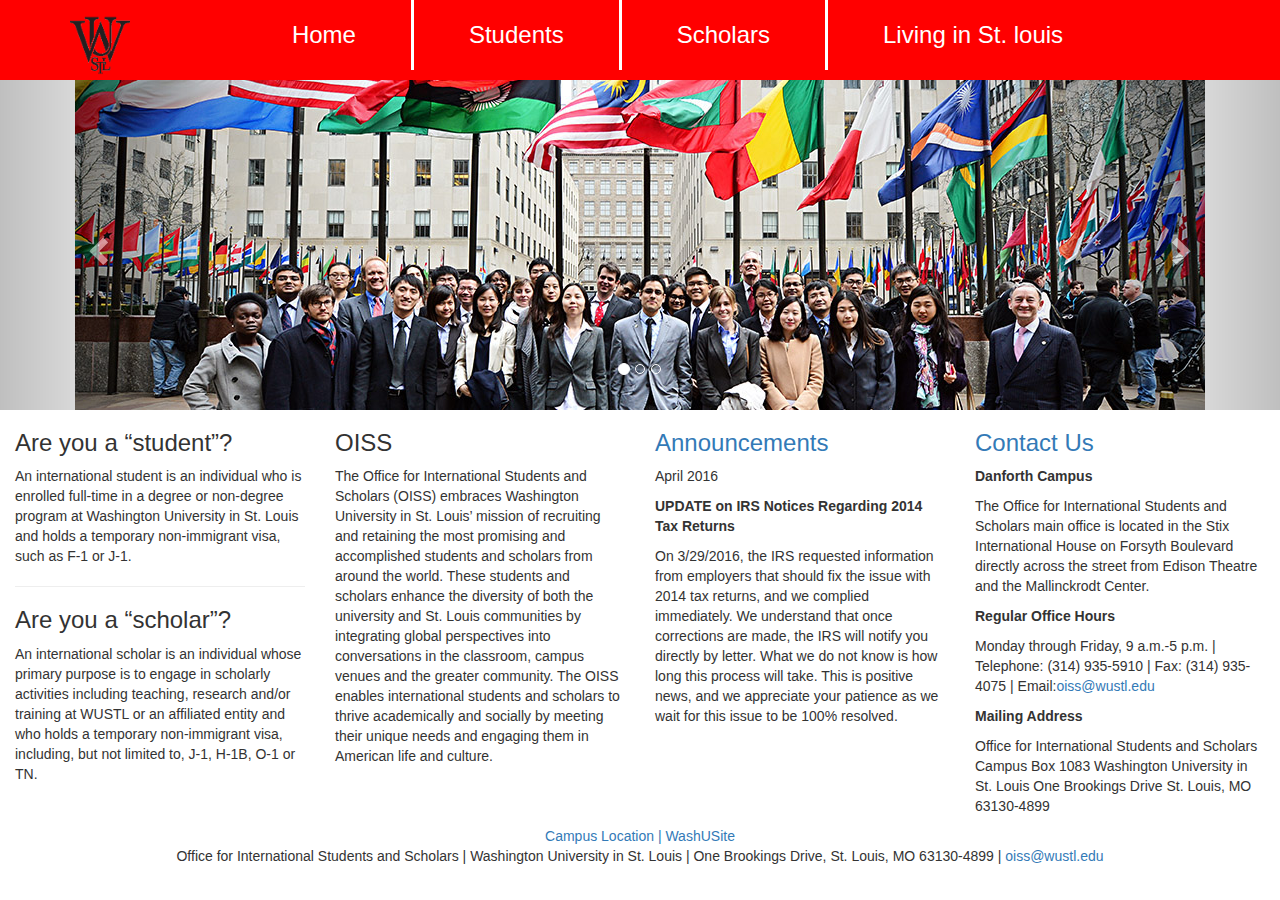
<file: index.html>
<!DOCTYPE html>
<html lang="en">

<head>
  <meta charset="utf-8">
  <meta http-equiv="X-UA-Compatible" content="IE=edge">
  <meta name="viewport" content="width=device-width, initial-scale=1">
  <!-- The above 3 meta tags *must* come first in the head; any other head content must come *after* these tags -->
  <title>Office for International Students and Scholars</title>

  <!-- Bootstrap -->
  <link href="css/bootstrap.min.css" rel="stylesheet">
  <link href="css/custom.css" rel="stylesheet">

</head>



<body>
  <!-- Static navbar -->
  <nav class="navbar navbar-default navbar-static-top">
    <div class="container">
      <div class="navbar-header">
        <button type="button" class="navbar-toggle collapsed" data-toggle="collapse" data-target="#navbar" aria-expanded="false" aria-controls="navbar">
          <span class="sr-only">Toggle navigation</span>
          <span class="icon-bar"></span>
          <span class="icon-bar"></span>
          <span class="icon-bar"></span>
          <span class="icon-bar"></span>
        </button>
        <a class="navbar-brand" href="index.html"><img src="imgs/logo.png" id="logo"></a>
      </div>
      <div id="navbar" class="navbar-collapse collapse">
        <ul class="nav navbar-nav">
          <li>
            <a href="index.html">
              <p>Home</p>
            </a>
          </li>
          <li>
            <a href="Announcements.html">
              <p>Students</p>
            </a>
          </li>
          <li class="dropdown">
            <a href="Scholar.html" class="dropdown-toggle" data-toggle="dropdown" role="button" aria-haspopup="true" aria-expanded="false"><p>Scholars </p></a>
            <ul class="dropdown-menu">
              <li><a href="Scholar.html">Working at WUSTL</a></li>
              <li><a href="ScholarHealth.html">Scholar Health Care</a></li>



            </ul>
          </li>
        </li>
        <li>
          <a href="Living.html">
            <p>Living in St. louis</p>
          </a>




        </ul>

      </div>
      <!--/.nav-collapse -->
    </div>
  </nav>


  <div id="carousel-example-generic" class="carousel slide" data-ride="carousel">
    <!-- Indicators -->
    <ol class="carousel-indicators">
      <li data-target="#carousel-example-generic" data-slide-to="0" class="active"></li>
      <li data-target="#carousel-example-generic" data-slide-to="1"></li>
      <li data-target="#carousel-example-generic" data-slide-to="2"></li>
    </ol>

    <!-- Wrapper for slides -->
    <div class="carousel-inner">
      <div class="item active">
        <img src="imgs/banner1.jpg" alt="...">

      </div>
      <div class="item">
        <img src="imgs/banner2.jpg" alt="...">

      </div>
      <div class="item">
        <img src="imgs/banner3.jpg" alt="...">

      </div>
    </div>

    <!-- Controls -->
    <a class="left carousel-control" href="#carousel-example-generic" role="button" data-slide="prev">
      <span class="glyphicon glyphicon-chevron-left"></span>
    </a>
    <a class="right carousel-control" href="#carousel-example-generic" role="button" data-slide="next">
      <span class="glyphicon glyphicon-chevron-right"></span>
    </a>
  </div>
  <!-- Carousel -->


  <div class="info-cont">


    <div class="col-md-3">
    <h3>Are you a “student”?</h3></a>
      <p>
        An international student is an individual who is enrolled full-time in a degree or non-degree program at Washington University in St. Louis and holds a temporary non-immigrant visa, such as F-1 or J-1.
      </p>
      <hr />
    <h3>Are you a “scholar”?
</h3></a>
      <p>
        An international scholar is an individual whose primary purpose is to engage in scholarly activities including teaching, research and/or training at WUSTL or an affiliated entity and who holds a temporary non-immigrant visa, including, but not limited to, J-1, H-1B, O-1 or TN.
      </p>

    </div>
    <div class="col-md-3" >
      <h3>OISS</h3></a>
      <p>
        The Office for International Students and Scholars (OISS) embraces Washington University in St. Louis’ mission of recruiting and retaining the most promising and accomplished students and scholars from around the world. These students and scholars enhance the diversity of both the university and St. Louis communities by integrating global perspectives into conversations in the classroom, campus venues and the greater community. The OISS enables international students and scholars to thrive academically and socially by meeting their unique needs and engaging them in American life and culture.

      </p>
    </div>
  </div>
  <div class="col-md-3">
    <a href="Announcements.html"><h3>Announcements</h3></a>
    <p>
      April 2016
    </p>
    <p>
      <strong>UPDATE on IRS Notices Regarding 2014 Tax Returns</strong>
    </p>
    <p>
      On 3/29/2016, the IRS requested information from employers that should fix the issue with 2014 tax returns, and we complied immediately. We understand that once corrections are made, the IRS will notify you directly by letter. What we do not know is how long this process will take. This is positive news, and we appreciate your patience as we wait for this issue to be 100% resolved.
    </p>
  </div>

</div>
    <div class="col-md-3">
      <a href="Contactus.html"><h3>Contact Us</h3></a>

      <p>
        <strong>Danforth Campus</strong>
      </p>
      <p>
        The Office for International Students and Scholars main office is located in the Stix International House on Forsyth Boulevard directly across the street from Edison Theatre and the Mallinckrodt Center.
      </p>
      <p>
        <strong>Regular Office Hours</strong>
      </p>
      <p>
        Monday through Friday, 9 a.m.-5 p.m. |

Telephone: (314) 935-5910 |
Fax: (314) 935-4075 |
Email:<a href="oiss@wustl.edu">oiss@wustl.edu</a>
      </p>
    <p>
      <strong>Mailing Address</strong>
    </p>
    <p>
      Office for International Students and Scholars
    Campus Box 1083
    Washington University in St. Louis
    One Brookings Drive
    St. Louis, MO 63130-4899
    </p>
  </div>




  <footer >
    <div class="container">
</div>
      <a href="Contactus.html">Campus Location |  </a> <a href="http://oiss.wustl.edu/">WashUSite</a>
      <p>

        Office for International Students and Scholars | Washington University in St. Louis | One Brookings Drive, St. Louis, MO 63130-4899 | <a href="oiss@wustl.edu">oiss@wustl.edu</a>
      </p>
    </div>
  </footer>

  <!-- jQuery (necessary for Bootstrap's JavaScript plugins) -->
  <script src="https://ajax.googleapis.com/ajax/libs/jquery/1.11.3/jquery.min.js"></script>
  <!-- Include all compiled plugins (below), or include individual files as needed -->
  <script src="js/bootstrap.min.js"></script>
</body>

</html>
</file>
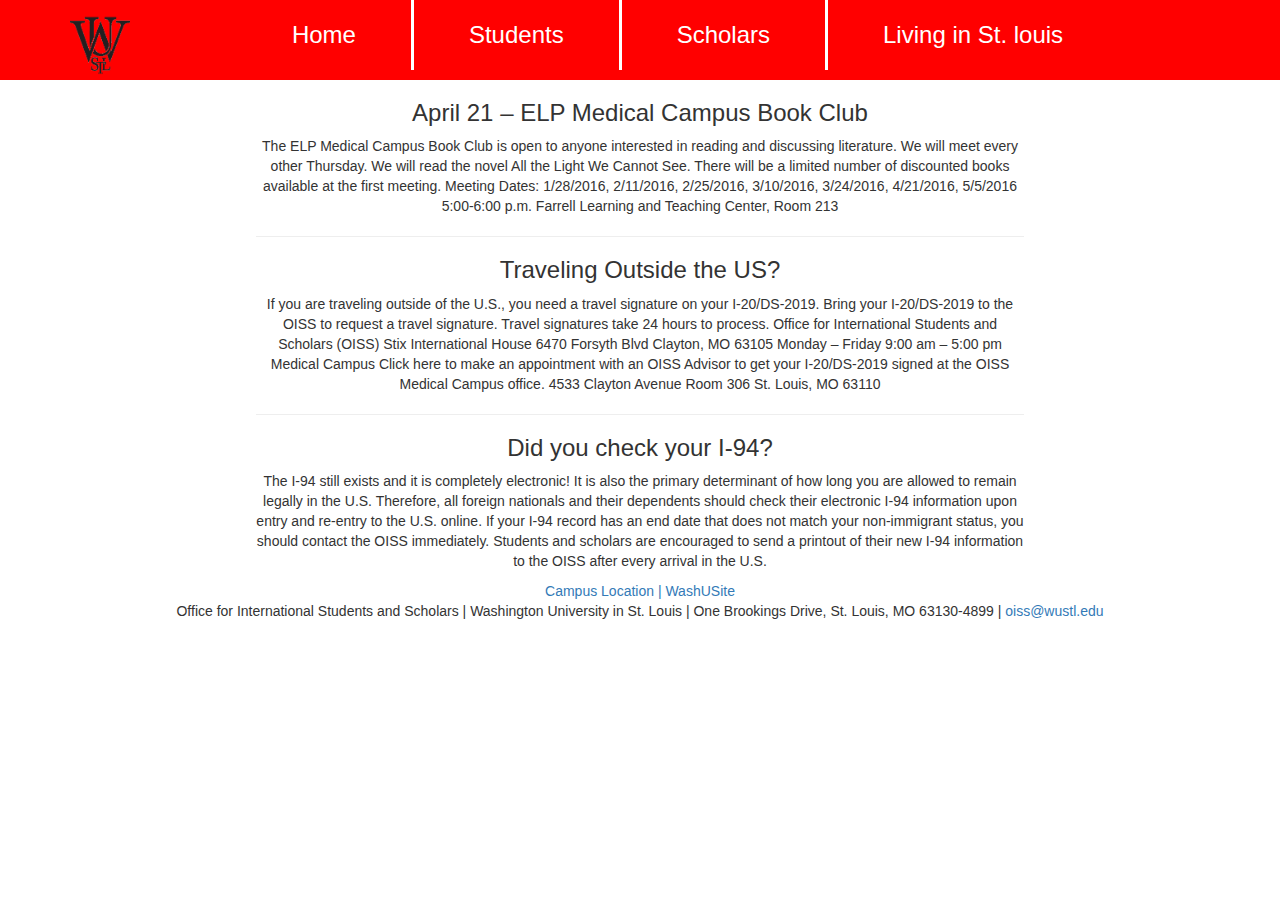
<file: Announcements.html>
<!DOCTYPE html>
<html lang="en">

<head>
  <meta charset="utf-8">
  <meta http-equiv="X-UA-Compatible" content="IE=edge">
  <meta name="viewport" content="width=device-width, initial-scale=1">
  <!-- The above 3 meta tags *must* come first in the head; any other head content must come *after* these tags -->
  <title>Office for International Students and Scholars</title>

  <!-- Bootstrap -->
  <link href="css/bootstrap.min.css" rel="stylesheet">
  <link href="css/custom.css" rel="stylesheet">

</head>



<body>
  <!-- Static navbar -->
  <nav class="navbar navbar-default navbar-static-top">
    <div class="container">
      <div class="navbar-header">
        <button type="button" class="navbar-toggle collapsed" data-toggle="collapse" data-target="#navbar" aria-expanded="false" aria-controls="navbar">
          <span class="sr-only">Toggle navigation</span>
          <span class="icon-bar"></span>
          <span class="icon-bar"></span>
          <span class="icon-bar"></span>
          <span class="icon-bar"></span>
        </button>
        <a class="navbar-brand" href="index.html"><img src="imgs/logo.png" id="logo"></a>
      </div>
      <div id="navbar" class="navbar-collapse collapse">
        <ul class="nav navbar-nav">
          <li>
            <a href="index.html">
              <p>Home</p>
            </a>
          </li>
          <li>
            <a href="Announcements.html">
              <p>Students</p>
            </a>
          </li>
          <li class="dropdown">
            <a href="Scholar.html" class="dropdown-toggle" data-toggle="dropdown" role="button" aria-haspopup="true" aria-expanded="false"><p>Scholars </p></a>
            <ul class="dropdown-menu">
              <li><a href="Scholar.html">Working at WUSTL</a></li>
              <li><a href="ScholarHealth.html">Scholar Health Care</a></li>



            </ul>
          </li>
        </li>
        <li>
          <a href="Living.html">
            <p>Living in St. louis</p>
          </a>




        </ul>

      </div>
      <!--/.nav-collapse -->
    </div>
</nav>

<body>
<div class="content">

  <h3>April 21 – ELP Medical Campus Book Club</h3>
  <p>
    The ELP Medical Campus Book Club is open to anyone interested in reading and discussing literature. We will meet every other Thursday. We will read the novel All the Light We Cannot See. There will be a limited number of discounted books available at the first meeting.

Meeting Dates: 1/28/2016, 2/11/2016, 2/25/2016, 3/10/2016, 3/24/2016, 4/21/2016, 5/5/2016
5:00-6:00 p.m.
Farrell Learning and Teaching Center, Room 213

  </p>
  <hr />

  <h3>Traveling Outside the US?</h3>
  <p>
    If you are traveling outside of the U.S., you need a travel signature on your I-20/DS-2019.

Bring your I-20/DS-2019 to the OISS to request a travel signature. Travel signatures take 24 hours to process.

Office for International Students and Scholars (OISS)
Stix International House
6470 Forsyth Blvd
Clayton, MO 63105

Monday – Friday
9:00 am – 5:00 pm

Medical Campus
Click here to make an appointment with an OISS Advisor to get your I-20/DS-2019 signed at the OISS Medical Campus office.

4533 Clayton Avenue
Room 306
St. Louis, MO 63110  </p>
  <hr />
  <h3>Did you check your I-94?</h3>
  <p>

    The I-94 still exists and it is completely electronic!

It is also the primary determinant of how long you are allowed to remain legally in the U.S. Therefore, all foreign nationals and their dependents should check their electronic I-94 information upon entry and re-entry to the U.S. online.

If your I-94 record has an end date that does not match your non-immigrant status, you should contact the OISS immediately.

Students and scholars are encouraged to send a printout of their new I-94 information to the OISS after every arrival in the U.S.  </p>
</div>







</body>

  </nav>
  <footer >
    <div class="container">
</div>
      <a href="Contactus.html">Campus Location |  </a> <a href="http://oiss.wustl.edu/">WashUSite</a>
      <p>

        Office for International Students and Scholars | Washington University in St. Louis | One Brookings Drive, St. Louis, MO 63130-4899 | <a href="oiss@wustl.edu">oiss@wustl.edu</a>
      </p>
    </div>
  </footer>

  <!-- jQuery (necessary for Bootstrap's JavaScript plugins) -->
  <script src="https://ajax.googleapis.com/ajax/libs/jquery/1.11.3/jquery.min.js"></script>
  <!-- Include all compiled plugins (below), or include individual files as needed -->
  <script src="js/bootstrap.min.js"></script>
</body>

</html>
</file>
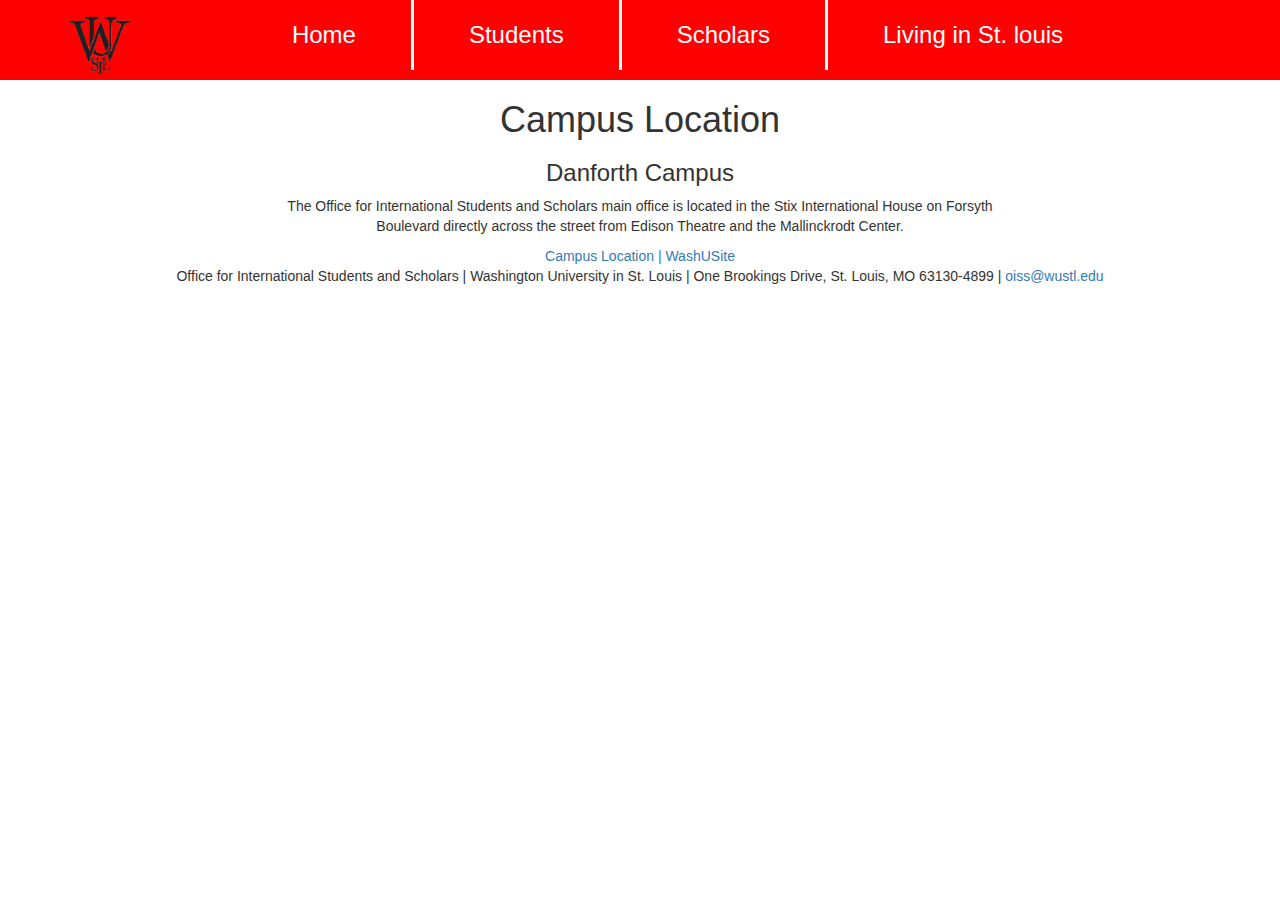
<file: Contactus.html>
<!DOCTYPE html>
<html lang="en">

<head>
  <meta charset="utf-8">
  <meta http-equiv="X-UA-Compatible" content="IE=edge">
  <meta name="viewport" content="width=device-width, initial-scale=1">
  <!-- The above 3 meta tags *must* come first in the head; any other head content must come *after* these tags -->
  <title>Office for International Students and Scholars</title>

  <!-- Bootstrap -->
  <link href="css/bootstrap.min.css" rel="stylesheet">
  <link href="css/custom.css" rel="stylesheet">

</head>



<body>
  <!-- Static navbar -->
  <nav class="navbar navbar-default navbar-static-top">
    <div class="container">
      <div class="navbar-header">
        <button type="button" class="navbar-toggle collapsed" data-toggle="collapse" data-target="#navbar" aria-expanded="false" aria-controls="navbar">
          <span class="sr-only">Toggle navigation</span>
          <span class="icon-bar"></span>
          <span class="icon-bar"></span>
          <span class="icon-bar"></span>
          <span class="icon-bar"></span>
        </button>
        <a class="navbar-brand" href="index.html"><img src="imgs/logo.png" id="logo"></a>
      </div>
      <div id="navbar" class="navbar-collapse collapse">
        <ul class="nav navbar-nav">
          <li>
            <a href="index.html">
              <p>Home</p>
            </a>
          </li>
          <li>
            <a href="Announcements.html">
              <p>Students</p>
            </a>
          </li>
          <li class="dropdown">
            <a href="Scholars.html" class="dropdown-toggle" data-toggle="dropdown" role="button" aria-haspopup="true" aria-expanded="false"><p>Scholars </p></a>
            <ul class="dropdown-menu">
              <li><a href="Scholars.html">Working at WUSTL</a></li>
              <li><a href="ScholarHealth.html">Scholar Health Care</a></li>



            </ul>
          </li>
        </li>
        <li>
          <a href="Living.html">
            <p>Living in St. louis</p>
          </a>




        </ul>

      </div>
      <!--/.nav-collapse -->
    </div>
</nav>

<body>
<div class="content">
  <h1>Campus Location</h1>
  <h3>Danforth Campus</h3>
  <p>
    The Office for International Students and Scholars main office is located in the Stix International House on Forsyth Boulevard directly across the street from Edison Theatre and the Mallinckrodt Center.
  </p>
</div>







</body>

  </nav>
  <footer >
    <div class="container">
</div>
      <a href="Contactus.html">Campus Location |  </a> <a href="http://oiss.wustl.edu/">WashUSite</a>
      <p>

        Office for International Students and Scholars | Washington University in St. Louis | One Brookings Drive, St. Louis, MO 63130-4899 | <a href="oiss@wustl.edu">oiss@wustl.edu</a>
      </p>
    </div>
  </footer>

  <!-- jQuery (necessary for Bootstrap's JavaScript plugins) -->
  <script src="https://ajax.googleapis.com/ajax/libs/jquery/1.11.3/jquery.min.js"></script>
  <!-- Include all compiled plugins (below), or include individual files as needed -->
  <script src="js/bootstrap.min.js"></script>
</body>

</html>
</file>
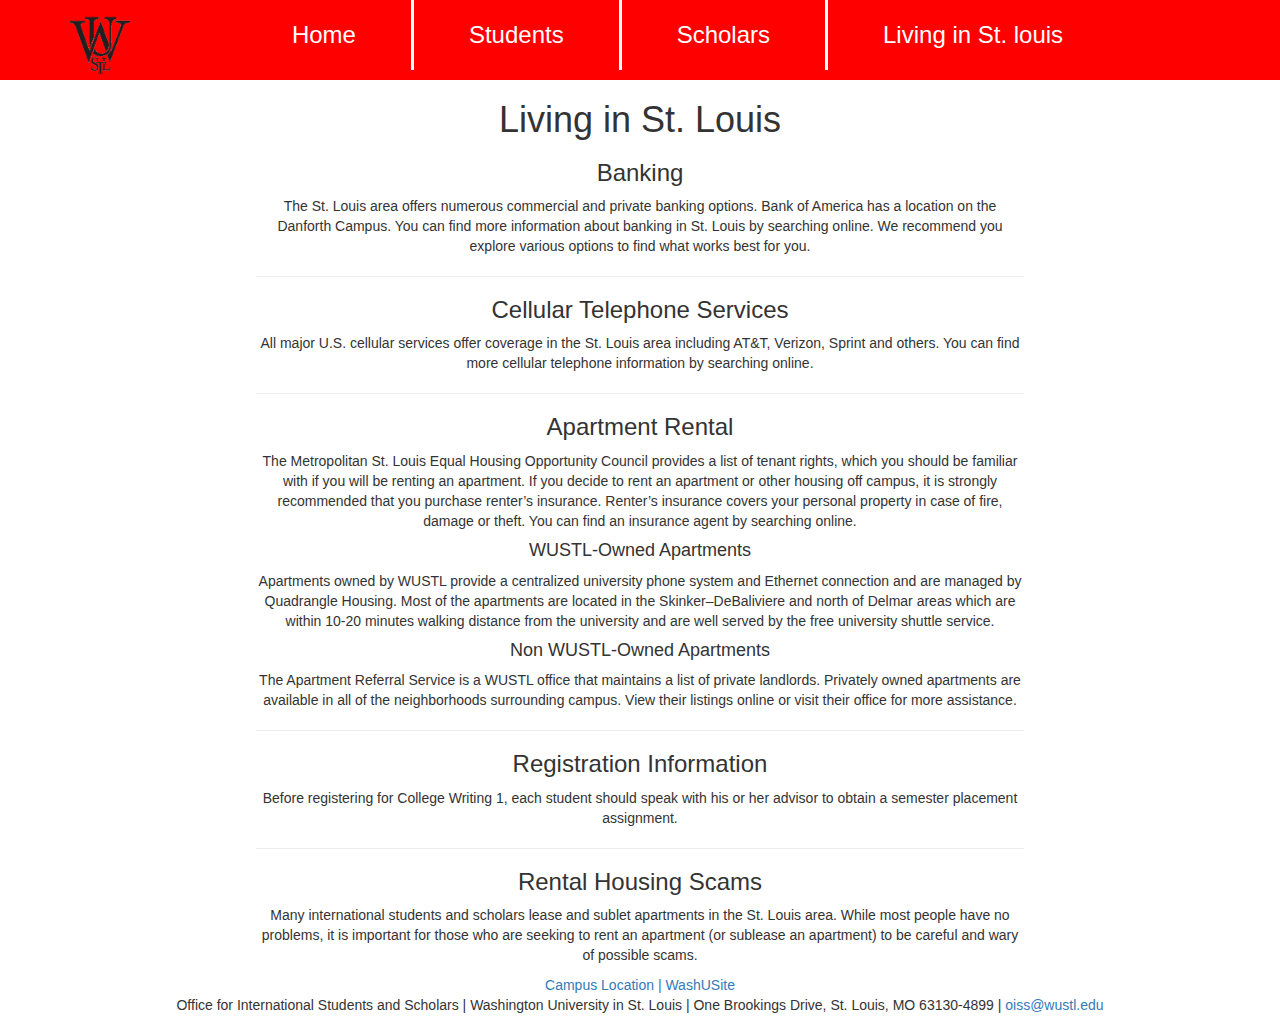
<file: Living.html>
<!DOCTYPE html>
<html lang="en">

<head>
  <meta charset="utf-8">
  <meta http-equiv="X-UA-Compatible" content="IE=edge">
  <meta name="viewport" content="width=device-width, initial-scale=1">
  <!-- The above 3 meta tags *must* come first in the head; any other head content must come *after* these tags -->
  <title>Office for International Students and Scholars</title>

  <!-- Bootstrap -->
  <link href="css/bootstrap.min.css" rel="stylesheet">
  <link href="css/custom.css" rel="stylesheet">

</head>



<body>
  <!-- Static navbar -->
  <nav class="navbar navbar-default navbar-static-top">
    <div class="container">
      <div class="navbar-header">
        <button type="button" class="navbar-toggle collapsed" data-toggle="collapse" data-target="#navbar" aria-expanded="false" aria-controls="navbar">
          <span class="sr-only">Toggle navigation</span>
          <span class="icon-bar"></span>
          <span class="icon-bar"></span>
          <span class="icon-bar"></span>
          <span class="icon-bar"></span>
        </button>
        <a class="navbar-brand" href="index.html"><img src="imgs/logo.png" id="logo"></a>
      </div>
      <div id="navbar" class="navbar-collapse collapse">
        <ul class="nav navbar-nav">
          <li>
            <a href="index.html">
              <p>Home</p>
            </a>
          </li>
          <li>
            <a href="Announcements.html">
              <p>Students</p>
            </a>
          </li>
          <li class="dropdown">
            <a href="Scholar.html" class="dropdown-toggle" data-toggle="dropdown" role="button" aria-haspopup="true" aria-expanded="false"><p>Scholars </p></a>
            <ul class="dropdown-menu">
              <li><a href="Scholar.html">Working at WUSTL</a></li>
              <li><a href="ScholarHealth.html">Scholar Health Care</a></li>



            </ul>
          </li>
        </li>
        <li>
          <a href="Living.html">
            <p>Living in St. louis</p>
          </a>




        </ul>

      </div>
      <!--/.nav-collapse -->
    </div>
</nav>

<body>
<div class="content">
  <h1>Living in St. Louis</h1>
  <h3>Banking</h3>
  <p>
    The St. Louis area offers numerous commercial and private banking options. Bank of America has a location on the Danforth Campus. You can find more information about banking in St. Louis by searching online. We recommend you explore various options to find what works best for you.


  </p>
  <hr />
  <h3>Cellular Telephone Services</h3>
  <p>
    All major U.S. cellular services offer coverage in the St. Louis area including AT&T, Verizon, Sprint and others. You can find more cellular telephone information by searching online.
  </p>
  <hr />

  <h3>Apartment Rental</h3>
  <p>
    The Metropolitan St. Louis Equal Housing Opportunity Council provides a list of tenant rights, which you should be familiar with if you will be renting an apartment.

If you decide to rent an apartment or other housing off campus, it is strongly recommended that you purchase renter’s insurance. Renter’s insurance covers your personal property in case of fire, damage or theft. You can find an insurance agent by searching online.  </p>
  <h4>WUSTL-Owned Apartments</h4>
  <p>
    Apartments owned by WUSTL provide a centralized university phone system and Ethernet connection and are managed by Quadrangle Housing. Most of the apartments are located in the Skinker–DeBaliviere and north of Delmar areas which are within 10-20 minutes walking distance from the university and are well served by the free university shuttle service.  </p>
  <h4>Non WUSTL-Owned Apartments</h4>
  <p>
    The Apartment Referral Service is a WUSTL office that maintains a list of private landlords. Privately owned apartments are available in all of the neighborhoods surrounding campus. View their listings online or visit their office for more assistance.


  <hr />
  <h3>Registration Information</h3>
  <p>
Before registering for College Writing 1, each student should speak with his or her advisor to obtain a semester placement assignment.
  </p>
  <hr />
  <h3>Rental Housing Scams</h3>
  <p>
    Many international students and scholars lease and sublet apartments in the St. Louis area. While most people have no problems, it is important for those who are seeking to rent an apartment (or sublease an apartment) to be careful and wary of possible scams.



  </p>
</div>







</body>

  </nav>
  <footer >
    <div class="container">
  </div>
      <a href="Contactus.html">Campus Location |  </a> <a href="http://oiss.wustl.edu/">WashUSite</a>
      <p>

        Office for International Students and Scholars | Washington University in St. Louis | One Brookings Drive, St. Louis, MO 63130-4899 | <a href="oiss@wustl.edu">oiss@wustl.edu</a>
      </p>
    </div>
  </footer>

  <!-- jQuery (necessary for Bootstrap's JavaScript plugins) -->
  <script src="https://ajax.googleapis.com/ajax/libs/jquery/1.11.3/jquery.min.js"></script>
  <!-- Include all compiled plugins (below), or include individual files as needed -->
  <script src="js/bootstrap.min.js"></script>
  </body>

  </html>
</file>
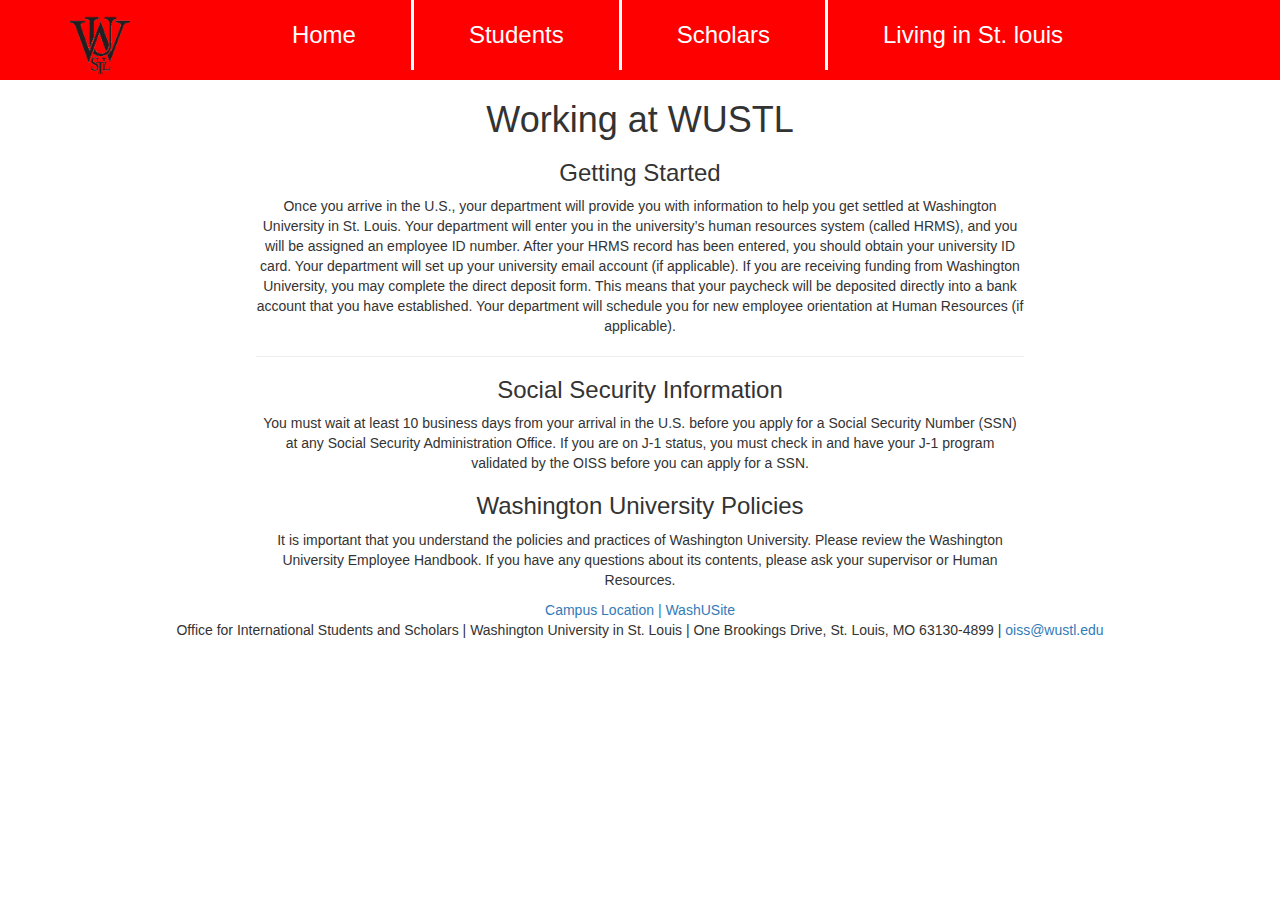
<file: Scholar.html>
<!DOCTYPE html>
<html lang="en">

<head>
  <meta charset="utf-8">
  <meta http-equiv="X-UA-Compatible" content="IE=edge">
  <meta name="viewport" content="width=device-width, initial-scale=1">
  <!-- The above 3 meta tags *must* come first in the head; any other head content must come *after* these tags -->
  <title>Office for International Students and Scholars</title>

  <!-- Bootstrap -->
  <link href="css/bootstrap.min.css" rel="stylesheet">
  <link href="css/custom.css" rel="stylesheet">

</head>



<body>
  <!-- Static navbar -->
  <nav class="navbar navbar-default navbar-static-top">
    <div class="container">
      <div class="navbar-header">
        <button type="button" class="navbar-toggle collapsed" data-toggle="collapse" data-target="#navbar" aria-expanded="false" aria-controls="navbar">
          <span class="sr-only">Toggle navigation</span>
          <span class="icon-bar"></span>
          <span class="icon-bar"></span>
          <span class="icon-bar"></span>
          <span class="icon-bar"></span>
        </button>
        <a class="navbar-brand" href="index.html"><img src="imgs/logo.png" id="logo"></a>
      </div>
      <div id="navbar" class="navbar-collapse collapse">
        <ul class="nav navbar-nav">
          <li>
            <a href="index.html">
              <p>Home</p>
            </a>
          </li>
          <li>
            <a href="Announcements.html">
              <p>Students</p>
            </a>
          </li>
          <li class="dropdown">
            <a href="Scholars.html" class="dropdown-toggle" data-toggle="dropdown" role="button" aria-haspopup="true" aria-expanded="false"><p>Scholars </p></a>
            <ul class="dropdown-menu">
              <li><a href="Scholars.html">Working at WUSTL</a></li>
              <li><a href="ScholarHealth.html">Scholar Health Care</a></li>



            </ul>
          </li>
        </li>
        <li>
          <a href="Living.html">
            <p>Living in St. louis</p>
          </a>




        </ul>

      </div>

      <!--/.nav-collapse -->
    </div>
</nav>

<body>
<div class="content">
  <h1>Working at WUSTL</h1>


  </p>
  <h3>Getting Started</h3>
  <p>
    Once you arrive in the U.S., your department will provide you with information to help you get settled at Washington University in St. Louis.

    Your department will enter you in the university’s human resources system (called HRMS), and you will be assigned an employee ID number.
    After your HRMS record has been entered, you should obtain your university ID card.
    Your department will set up your university email account (if applicable).
    If you are receiving funding from Washington University, you may complete the direct deposit form. This means that your paycheck will be deposited directly into a bank account that you have established.
    Your department will schedule you for new employee orientation at Human Resources (if applicable).

  </p>
  <hr />
  <h3>Social Security Information</h3>
  <p>


    You must wait at least 10 business days from your arrival in the U.S. before you apply for a Social Security Number (SSN) at any Social Security Administration Office. If you are on J-1 status, you must check in and have your J-1 program validated by the OISS before you can apply for a SSN.


<br />

  <h3>Washington University Policies</h3>
  <p>
    It is important that you understand the policies and practices of Washington University. Please review the Washington University Employee Handbook. If you have any questions about its contents, please ask your supervisor or Human Resources.
  </p>
</div>







</body>

  </nav>
  <footer >
    <div class="container">
  </div>
      <a href="Contactus.html">Campus Location |  </a> <a href="http://oiss.wustl.edu/">WashUSite</a>
      <p>

        Office for International Students and Scholars | Washington University in St. Louis | One Brookings Drive, St. Louis, MO 63130-4899 | <a href="oiss@wustl.edu">oiss@wustl.edu</a>
      </p>
    </div>
  </footer>

  <!-- jQuery (necessary for Bootstrap's JavaScript plugins) -->
  <script src="https://ajax.googleapis.com/ajax/libs/jquery/1.11.3/jquery.min.js"></script>
  <!-- Include all compiled plugins (below), or include individual files as needed -->
  <script src="js/bootstrap.min.js"></script>
  </body>

  </html>
</file>
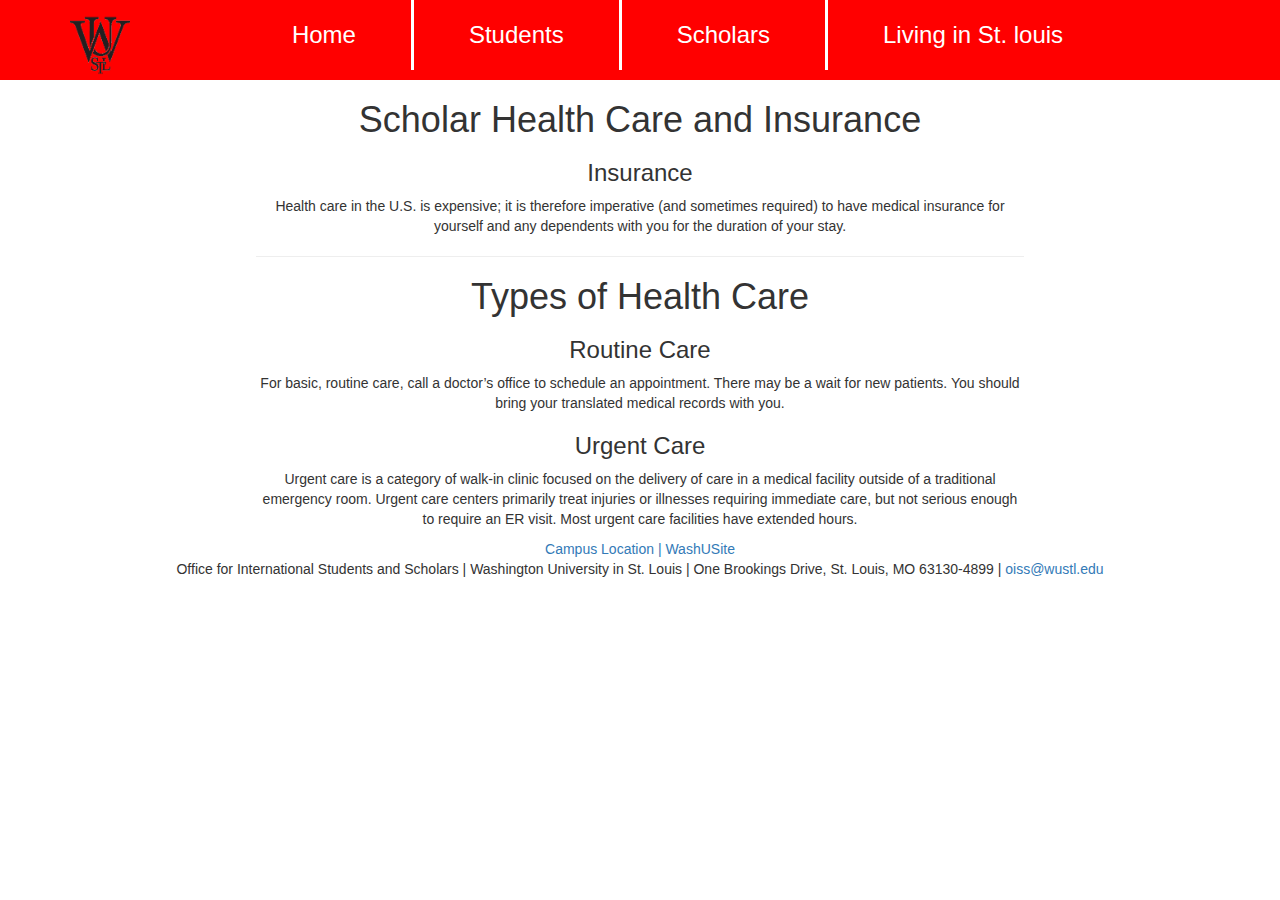
<file: scholarhealth.html>
<!DOCTYPE html>
<html lang="en">

<head>
  <meta charset="utf-8">
  <meta http-equiv="X-UA-Compatible" content="IE=edge">
  <meta name="viewport" content="width=device-width, initial-scale=1">
  <!-- The above 3 meta tags *must* come first in the head; any other head content must come *after* these tags -->
  <title>Office for International Students and Scholars</title>

  <!-- Bootstrap -->
  <link href="css/bootstrap.min.css" rel="stylesheet">
  <link href="css/custom.css" rel="stylesheet">

</head>



<body>
  <!-- Static navbar -->
  <nav class="navbar navbar-default navbar-static-top">
    <div class="container">
      <div class="navbar-header">
        <button type="button" class="navbar-toggle collapsed" data-toggle="collapse" data-target="#navbar" aria-expanded="false" aria-controls="navbar">
          <span class="sr-only">Toggle navigation</span>
          <span class="icon-bar"></span>
          <span class="icon-bar"></span>
          <span class="icon-bar"></span>
          <span class="icon-bar"></span>
        </button>
        <a class="navbar-brand" href="index.html"><img src="imgs/logo.png" id="logo"></a>
      </div>
      <div id="navbar" class="navbar-collapse collapse">
        <ul class="nav navbar-nav">
          <li>
            <a href="index.html">
              <p>Home</p>
            </a>
          </li>
          <li>
            <a href="Announcements.html">
              <p>Students</p>
            </a>
          </li>
          <li class="dropdown">
            <a href="Scholar.html" class="dropdown-toggle" data-toggle="dropdown" role="button" aria-haspopup="true" aria-expanded="false"><p>Scholars </p></a>
            <ul class="dropdown-menu">
              <li><a href="Scholar.html">Working at WUSTL</a></li>
              <li><a href="ScholarHealth.html">Scholar Health Care</a></li>



            </ul>
          </li>
        </li>
        <li>
          <a href="Living.html">
            <p>Living in St. louis</p>
          </a>




        </ul>

      </div>

      <!--/.nav-collapse -->
    </div>
</nav>

<body>
<div class="content">
  <h1>Scholar Health Care and Insurance</h1>


  </p>
  <h3>Insurance</h3>
  <p>
    Health care in the U.S. is expensive; it is therefore imperative (and sometimes required) to have medical insurance for yourself and any dependents with you for the duration of your stay.

  </p>
  <hr />
  <h1>Types of Health Care</h1>
  <h3>Routine Care</h3>
  <p>

    For basic, routine care, call a doctor’s office to schedule an appointment. There may be a wait for new patients. You should bring your translated medical records with you.



<br />

  <h3>Urgent Care</h3>
  <p>
    Urgent care is a category of walk-in clinic focused on the delivery of care in a medical facility outside of a traditional emergency room. Urgent care centers primarily treat injuries or illnesses requiring immediate care, but not serious enough to require an ER visit. Most urgent care facilities have extended hours.  </p>
</div>







</body>

  </nav>
  <footer >
    <div class="container">
  </div>
      <a href="Contactus.html">Campus Location |  </a> <a href="http://oiss.wustl.edu/">WashUSite</a>
      <p>

        Office for International Students and Scholars | Washington University in St. Louis | One Brookings Drive, St. Louis, MO 63130-4899 | <a href="oiss@wustl.edu">oiss@wustl.edu</a>
      </p>
    </div>
  </footer>

  <!-- jQuery (necessary for Bootstrap's JavaScript plugins) -->
  <script src="https://ajax.googleapis.com/ajax/libs/jquery/1.11.3/jquery.min.js"></script>
  <!-- Include all compiled plugins (below), or include individual files as needed -->
  <script src="js/bootstrap.min.js"></script>
  </body>

  </html>
</file>
<file: css/custom.css>
#logo {
  height: 60px;
  width: 60px;
}
.navbar-nav li {
  padding-left: 40px;
  padding-right: 40px;
  font-size: 18pt;

}

.navbar{
  background-color: rgb(255, 0, 0);
  padding-bottom: 0px;

}

.navbar-nav {
    display: inline-block;
    float: none;
    margin: 0;

}

.navbar-nav p {
  color: white;
}
.navbar-nav li:hover {
  background-color: rgb(174, 32, 32);
}
.navbar{
  text-align: center;
}

.navbar, .navbar-inverse {
	border-radius: 0;
	border: none;
	margin-bottom: 0;
	min-height: 80px;
}

.nav li {
	display: inline;
	color: white;
  padding-left: 40px;
  padding-right: 40px;
  padding-top: 10px;

}

.nav li~li { border-left: 3px solid white }


.navbar-inverse .navbar-nav > li > a {
	color: #ffffff;
	font-family: Lato;
	font-size: 1.7em;
	font-weight: 300;
	padding: 30px 25px 33px 25px;
}

.navbar-inverse .navbar-nav li a:hover {
	background-color: #000000;
	transition: 0.7s all linear;
	height: 100%;
}

#carousel-example-generic {

}



.dropdown-menu a{
  font-size: 12pt;

}
.dropdown-menu li {
  padding-left: 0px;
  padding-right: 0px;
  padding-top: 10px;
  padding-bottom: 10px;
}
.carousel-inner > .item > img {
    margin: 0 auto;
}
.col-md-6 {
  border-left: 3px solid #ccc;
  border-right: 3px solid #ccc;
}
.col-md-6 h3 {
  color: #d01c8b;
  text-align: center;

}

.navbar-fixed-bottom {
  background-color: white;
}


.people-button {
  padding-top: 40px;
  margin: auto;
  text-align: center;

}

#admins {
  background-color: rgba(30, 145, 201, 0.5);
}
#profs {
  background-color: rgba(30, 145, 201, 0.5);
}

.col-md-12 {
  padding-top: 40px;
  padding-left: 40%;
  padding-right: 40%;
  margin: auto;
  text-align: center;
}

.pofile img {
  float: left;
}

.info {
  float: right;
}

.thumbnail.right-caption > img {
    float: left;
    margin-right: 9px;
}

.thumbnail.right-caption {
    float: left;
}

.thumbnail.right-caption > .caption {
    padding: 4px;
}
.navbar-fixed-bottom {
  padding-top: 70px;
}

footer {
  text-align: center;
}
.footer {
  display: block;
    text-align: center;

    bottom:0;
    width: 100%;
    height: 60px;
    position: fixed;

}



.name-grid {
  padding-top: 30px;
  padding-bottom: 30px;
}

.content {

  margin: 0 auto;
  text-align: center;
  width: 60%;
}

#id {
  border-left: 0px solid #ccc;
  border-right: 0px solid #ccc;
}
</file>
